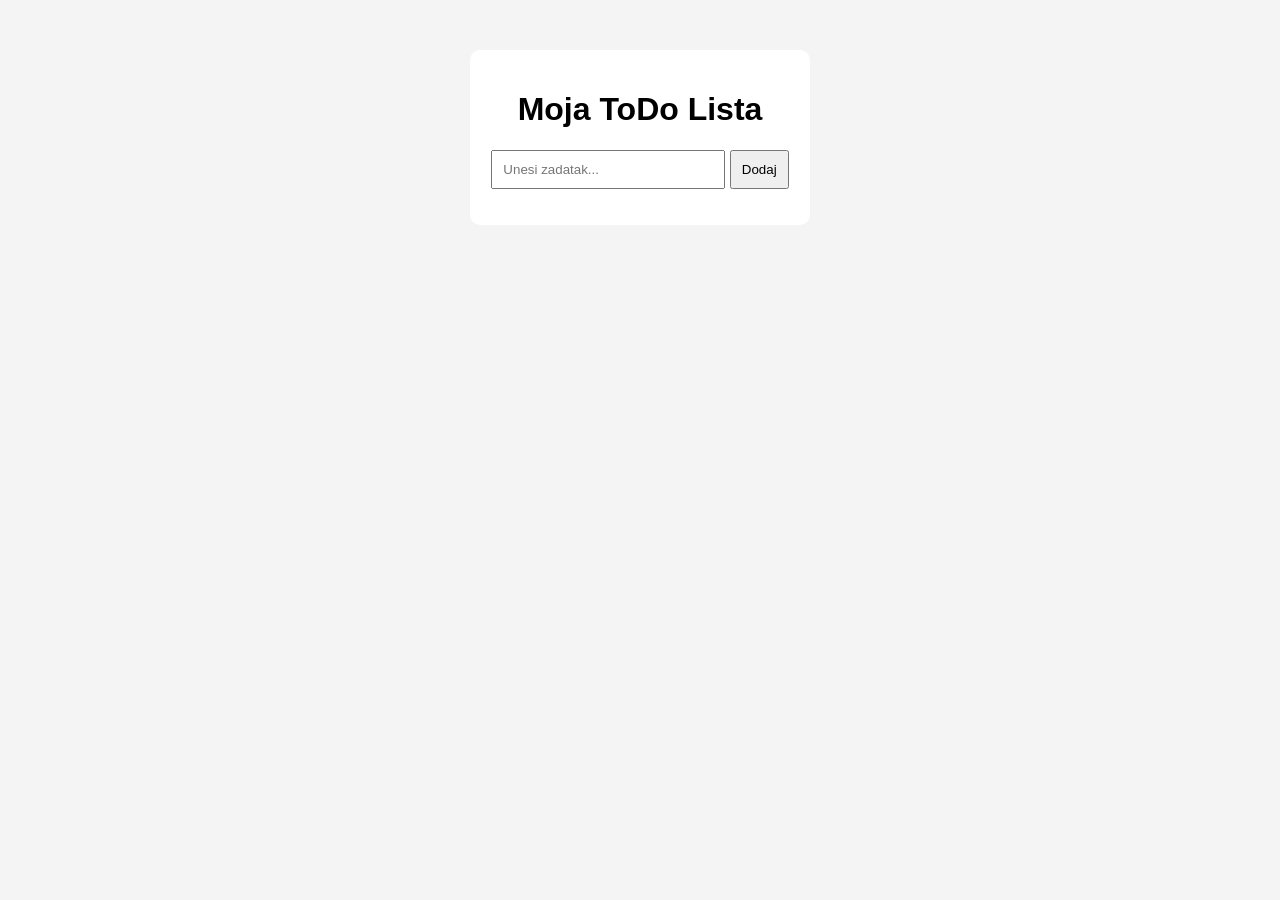
<file: index.html>
<!DOCTYPE html>
<html lang="hr">
<head>
    <meta charset="UTF-8">
    <title>ToDo App</title>
    <link rel="stylesheet" href="style.css">
</head>
<body>

    <div class="container">
        <h1>Moja ToDo Lista</h1>

        <input type="text" id="taskInput" placeholder="Unesi zadatak...">
        <button onclick="addTask()">Dodaj</button>

        <ul id="taskList"></ul>
    </div>

    <script src="script.js"></script>
</body>
</html>
</file>
<file: style.css>
body {
    font-family: Arial, sans-serif;
    background: #f4f4f4;
    text-align: center;
}

.container {
    background: white;
    padding: 20px;
    margin: 50px auto;
    width: 300px;
    border-radius: 10px;
}

input {
    padding: 10px;
    width: 70%;
}

button {
    padding: 10px;
    cursor: pointer;
}

li {
    list-style: none;
    margin: 10px 0;
    background: #eee;
    padding: 8px;
    display: flex;
    justify-content: space-between;
}
</file>
<file: projekt/style.css>
body {
    font-family: Arial, sans-serif;
    background: #f4f4f4;
    text-align: center;
}

.container {
    background: white;
    padding: 20px;
    margin: 50px auto;
    width: 300px;
    border-radius: 10px;
}

input {
    padding: 10px;
    width: 70%;
}

button {
    padding: 10px;
    cursor: pointer;
}

li {
    list-style: none;
    margin: 10px 0;
    background: #eee;
    padding: 8px;
    display: flex;
    justify-content: space-between;
}
</file>
